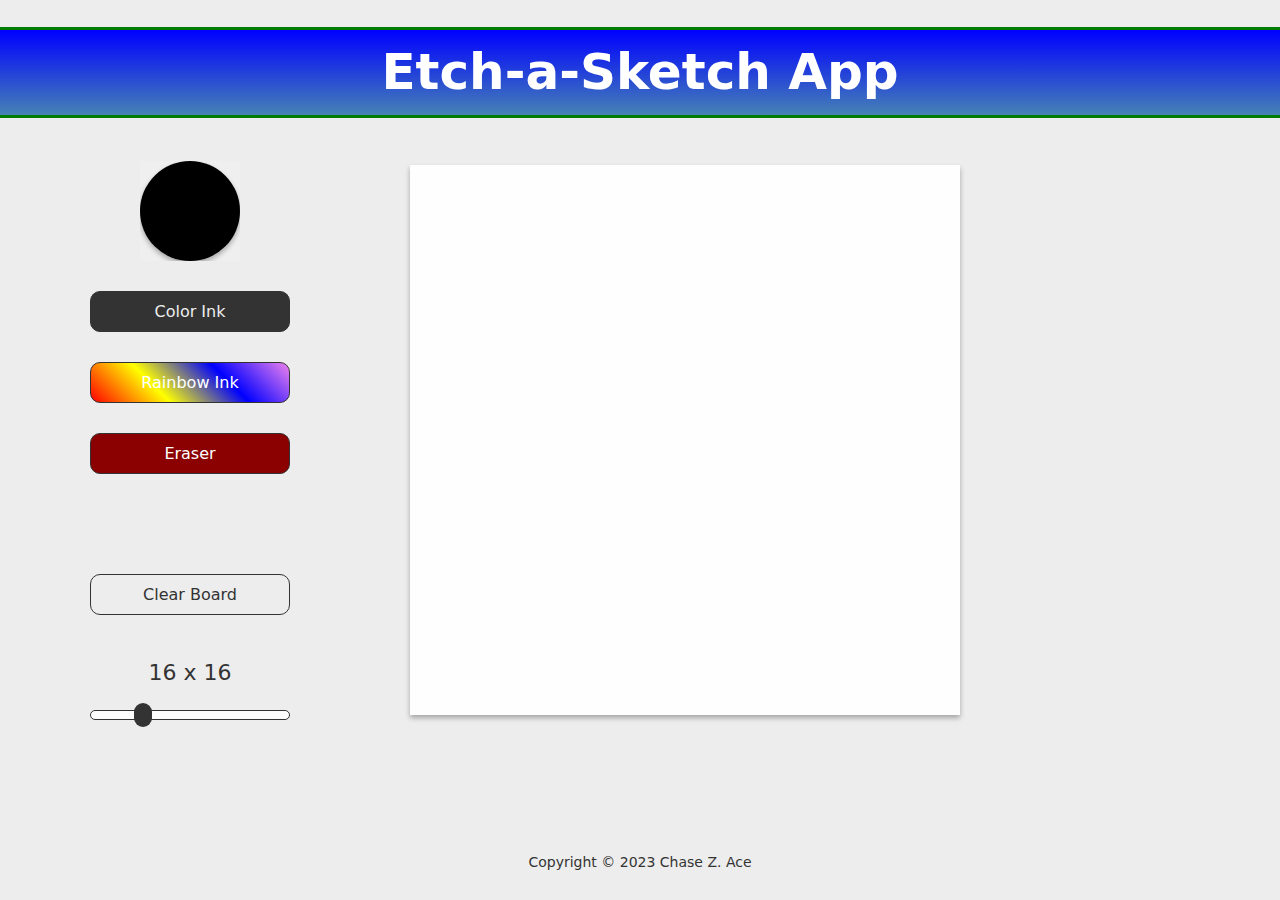
<file: index.html>
<!DOCTYPE html>
<html lang="en">
  <head>
    <meta charset="UTF-8" />
    <meta name="viewport" content="width=device-width, initial-scale=1.0" />
    <title>Etch-a-Sketch App (Odin)</title>
    <link rel="stylesheet" href="./style.css" />
  </head>
  <body>
    <header class="header">
      <h1 class="title">Etch-a-Sketch App</h1>
    </header>
    <main class="main">
      <div class="settings">
        <input id="colorPicker" type="color" value="#000" />
        <button id="colorBtn">Color Ink</button>
        <button id="rainbowBtn">Rainbow Ink</button>
        <button id="eraserBtn">Eraser</button><br />
        <button id="clearBtn">Clear Board</button>
        <div id="sizeValue" class="size-value">16 x 16</div>
        <input id="sizeSlider" type="range" value="16" min="1" max="64" />
      </div>
      <div id="grid" class="grid"></div>
    </main>
    <footer class="footer">
      <p>Copyright © 2023 Chase Z. Ace</p>
    </footer>
    <script src="./app.js"></script>
  </body>
</html>
</file>
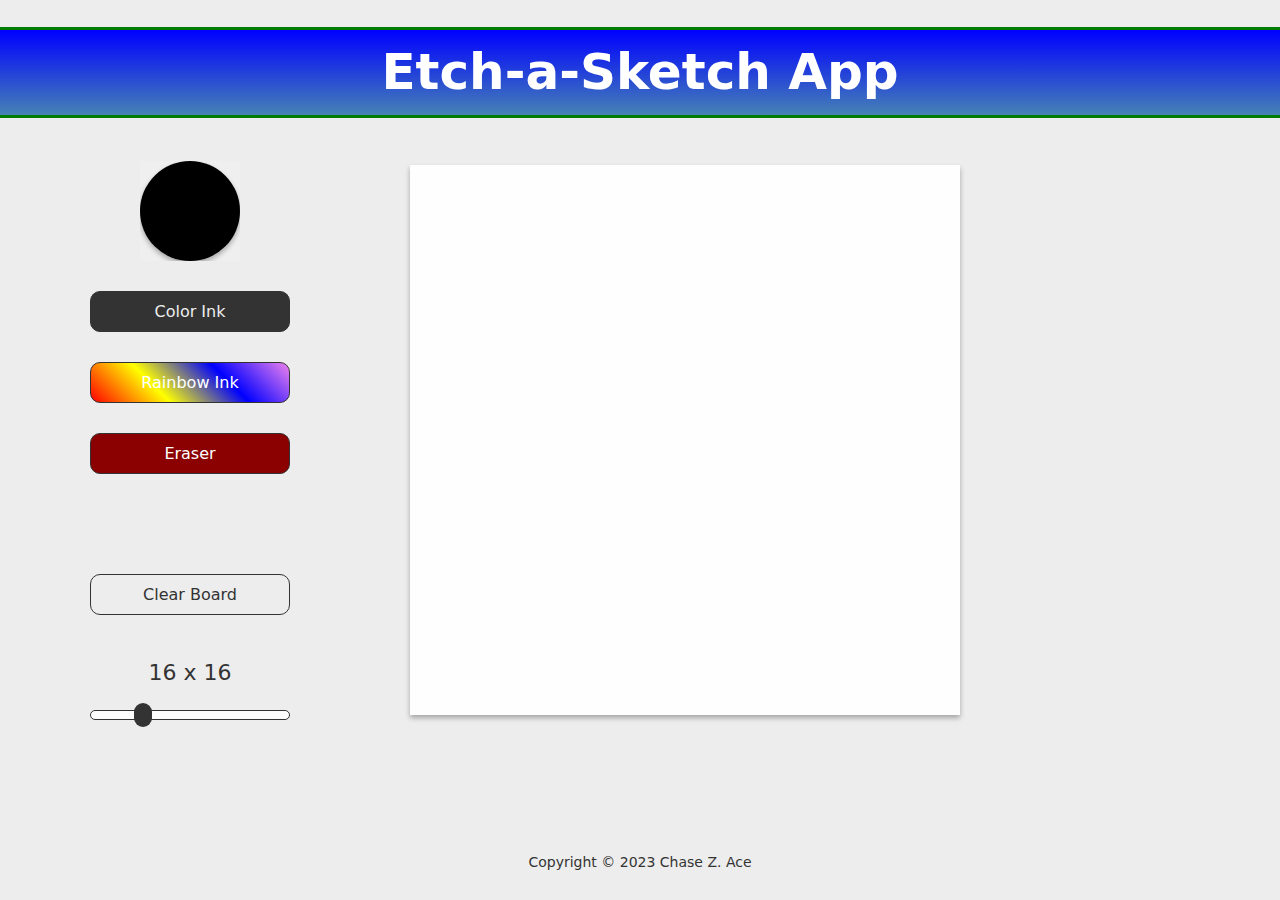
<file: app/index.html>
<!DOCTYPE html>
<html lang="en">
  <head>
    <meta charset="UTF-8" />
    <meta name="viewport" content="width=device-width, initial-scale=1.0" />
    <title>Etch-a-Sketch App (Odin)</title>
    <link rel="stylesheet" href="./style.css" />
  </head>
  <body>
    <header class="header">
      <h1 class="title">Etch-a-Sketch App</h1>
    </header>
    <main class="main">
      <div class="settings">
        <input id="colorPicker" type="color" value="#000" />
        <button id="colorBtn">Color Ink</button>
        <button id="rainbowBtn">Rainbow Ink</button>
        <button id="eraserBtn">Eraser</button><br />
        <button id="clearBtn">Clear Board</button>
        <div id="sizeValue" class="size-value">16 x 16</div>
        <input id="sizeSlider" type="range" value="16" min="1" max="64" />
      </div>
      <div id="grid" class="grid"></div>
    </main>
    <footer class="footer">
      <p>Copyright © 2023 Chase Z. Ace</p>
    </footer>
    <script src="./app.js"></script>
  </body>
</html>
</file>
<file: style.css>
/* 3 values selected for contrast with elements. */
:root {
    --primary-dark: #333;
    --primary-light: #ededed;
    --secondary-light: #fefefe;
}

* {
    margin: 0;
    box-sizing: border-box;
    padding: 0;
}
  
html {
    position: relative;
    min-height: 100%;
}
  
body {
    margin-bottom: 100px;
    background: var(--primary-light);
    line-height: 2.5;
    font-family: system-ui, -apple-system, BlinkMacSystemFont, 'Segoe UI', Roboto, Oxygen, Ubuntu, Cantarell, 'Open Sans', 'Helvetica Neue', sans-serif;
    color: var(--primary-dark);
}
  
h1 {
    outline: solid rgb(0,125,0);
    background: linear-gradient(blue, steelblue);
    line-height: 1.7;
    color: rgb(255, 255, 255);
}
  
button, input {
    outline: none;
    border: none;
    width: 100%;
    cursor: pointer;
    font-size: inherit;
    font-family: inherit;
    color: inherit;    
}
  
/* Header */
.header {
    padding: 30px 0;
}
  
.title {
    font-size: 50px;
    text-align: center;
}
  
/* Main/Settings Area */
.main {
    align-items: center;
    justify-content: flex-start;
    gap: 100px;
    display: flex;
    margin: 0 auto;
    max-width: 1100px;
}

.settings {
    align-items: center;
    justify-content: center;
    flex-direction: column;
    gap: 30px;
    display: flex;
    width: 200px;
}
  
button {
    border: 1px solid var(--primary-dark);
    border-radius: 10px;
    padding: 10px 20px;
    background: var(--primary-light);
}

#rainbowBtn {
    background: linear-gradient(45deg, red, yellow, blue, violet);
    color: rgb(255, 255, 255);
}

#eraserBtn {
    background: darkred;
    color: rgb(255, 255, 255);    
}

button.active {
    background: var(--primary-dark);
    color: var(--primary-light);
}
  
button, input[type='color'] {
    transition: transform 0.1s ease-out;
}
  
button:hover, input[type='color']:hover {
    transform: scale(1.1);
}
  
input[type='color']:active {
    transition: transform 0.05s ease-out;
}
  
input[type='color'] {
    -webkit-appearance: none;
    border: none;
    width: 100px;
    height: 100px;
}
  
input[type='color']::-webkit-color-swatch-wrapper {
    padding: 0;
}
  
input[type='color']::-webkit-color-swatch {
    box-shadow: rgba(0, 0, 0, 0.3) 0px 3px 5px;
    border: none;
    border-radius: 50px;
}
  
.size-value {
    margin-bottom: -20px;
    font-size: 22px;
}
  
input[type='range'] {
    -webkit-appearance: inherit;
    background: var(--primary-light);
}
  
input[type='range']::-webkit-slider-runnable-track {
    border: 1px solid var(--primary-dark);
    border-radius: 25px;
    height: 10px;
    background: var(--secondary-light);
}
  
input[type='range']::-webkit-slider-thumb {
    -webkit-appearance: none;
    margin-top: -8px;
    border-radius: 25px;
    width: 18px;
    height: 24px;
    background: var(--primary-dark);
}
  
/* Grid Area */
.grid-element {
    user-select: none;
}

.grid {
    display: grid;
    margin: 20px;
    box-shadow: rgba(0, 0, 0, 0.3) 0px 3px 5px;
    width: 550px;
    height: 550px;
    background: var(--secondary-light);
}

/* Footer */  
.footer {
    position: absolute;
    bottom: 0;
    left: 0;
    align-items: center;
    justify-content: center;
    gap: 20px;
    display: flex;
    width: 100%;
    padding: 20px;    
    font-size: 14px;
}
  
/* Responsive/Reflexive Design */
@media (max-width: 1200px) {
    .main {
        justify-content: center;
    }
}
  
@media (max-width: 850px) {
    .main {
        gap: 50px;
    }
  
    .settings {
        gap: 16px;
        width: 150px;
    }
  
    .size-value {
        margin-bottom: -4px;
    }
  
    .grid {
        width: 400px;
        height: 400px;
    }
}
  
@media (max-width: 650px) {
    .title {
        font-size: 50px;
    }

    .main {
        flex-direction: column-reverse;
    }

    .grid {
        width: 300px;
        height: 300px;
    }
}
</file>
<file: app/style.css>
/* 3 values selected for contrast with elements. */
:root {
    --primary-dark: #333;
    --primary-light: #ededed;
    --secondary-light: #fefefe;
}

* {
    margin: 0;
    box-sizing: border-box;
    padding: 0;
}
  
html {
    position: relative;
    min-height: 100%;
}
  
body {
    margin-bottom: 100px;
    background: var(--primary-light);
    line-height: 2.5;
    font-family: system-ui, -apple-system, BlinkMacSystemFont, 'Segoe UI', Roboto, Oxygen, Ubuntu, Cantarell, 'Open Sans', 'Helvetica Neue', sans-serif;
    color: var(--primary-dark);
}
  
h1 {
    outline: solid rgb(0,125,0);
    background: linear-gradient(blue, steelblue);
    line-height: 1.7;
    color: rgb(255, 255, 255);
}
  
button, input {
    outline: none;
    border: none;
    width: 100%;
    cursor: pointer;
    font-size: inherit;
    font-family: inherit;
    color: inherit;    
}
  
/* Header */
.header {
    padding: 30px 0;
}
  
.title {
    font-size: 50px;
    text-align: center;
}
  
/* Main/Settings Area */
.main {
    align-items: center;
    justify-content: flex-start;
    gap: 100px;
    display: flex;
    margin: 0 auto;
    max-width: 1100px;
}

.settings {
    align-items: center;
    justify-content: center;
    flex-direction: column;
    gap: 30px;
    display: flex;
    width: 200px;
}
  
button {
    border: 1px solid var(--primary-dark);
    border-radius: 10px;
    padding: 10px 20px;
    background: var(--primary-light);
}

#rainbowBtn {
    background: linear-gradient(45deg, red, yellow, blue, violet);
    color: rgb(255, 255, 255);
}

#eraserBtn {
    background: darkred;
    color: rgb(255, 255, 255);    
}

button.active {
    background: var(--primary-dark);
    color: var(--primary-light);
}
  
button, input[type='color'] {
    transition: transform 0.1s ease-out;
}
  
button:hover, input[type='color']:hover {
    transform: scale(1.1);
}
  
input[type='color']:active {
    transition: transform 0.05s ease-out;
}
  
input[type='color'] {
    -webkit-appearance: none;
    border: none;
    width: 100px;
    height: 100px;
}
  
input[type='color']::-webkit-color-swatch-wrapper {
    padding: 0;
}
  
input[type='color']::-webkit-color-swatch {
    box-shadow: rgba(0, 0, 0, 0.3) 0px 3px 5px;
    border: none;
    border-radius: 50px;
}
  
.size-value {
    margin-bottom: -20px;
    font-size: 22px;
}
  
input[type='range'] {
    -webkit-appearance: inherit;
    background: var(--primary-light);
}
  
input[type='range']::-webkit-slider-runnable-track {
    border: 1px solid var(--primary-dark);
    border-radius: 25px;
    height: 10px;
    background: var(--secondary-light);
}
  
input[type='range']::-webkit-slider-thumb {
    -webkit-appearance: none;
    margin-top: -8px;
    border-radius: 25px;
    width: 18px;
    height: 24px;
    background: var(--primary-dark);
}
  
/* Grid Area */
.grid-element {
    user-select: none;
}

.grid {
    display: grid;
    margin: 20px;
    box-shadow: rgba(0, 0, 0, 0.3) 0px 3px 5px;
    width: 550px;
    height: 550px;
    background: var(--secondary-light);
}

/* Footer */  
.footer {
    position: absolute;
    bottom: 0;
    left: 0;
    align-items: center;
    justify-content: center;
    gap: 20px;
    display: flex;
    width: 100%;
    padding: 20px;    
    font-size: 14px;
}
  
/* Responsive/Reflexive Design */
@media (max-width: 1200px) {
    .main {
        justify-content: center;
    }
}
  
@media (max-width: 850px) {
    .main {
        gap: 50px;
    }
  
    .settings {
        gap: 16px;
        width: 150px;
    }
  
    .size-value {
        margin-bottom: -4px;
    }
  
    .grid {
        width: 400px;
        height: 400px;
    }
}
  
@media (max-width: 650px) {
    .title {
        font-size: 50px;
    }

    .main {
        flex-direction: column-reverse;
    }

    .grid {
        width: 300px;
        height: 300px;
    }
}
</file>
